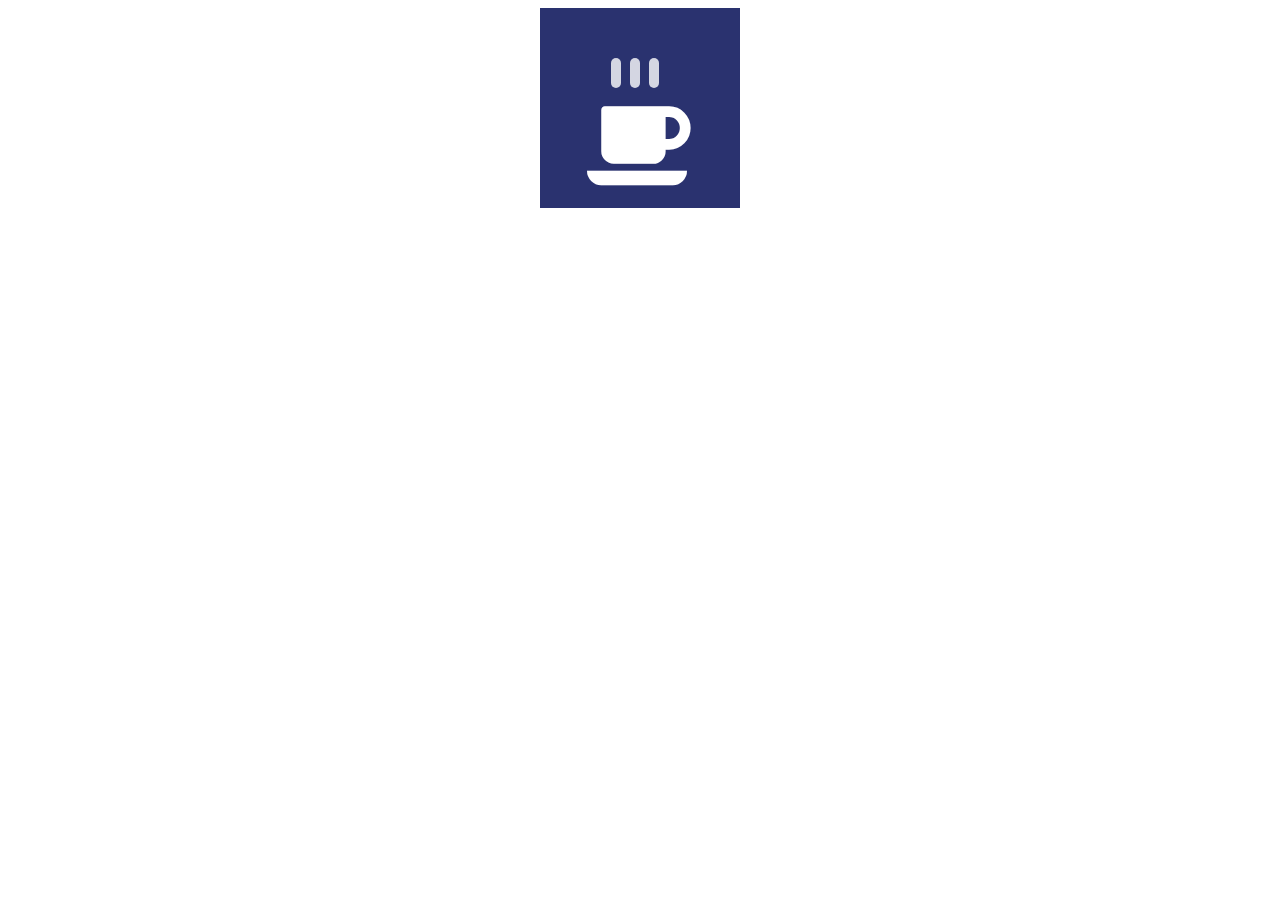
<file: work/animation/coffee/coffee1.html>
﻿<!DOCTYPE html>
<html xmlns="http://www.w3.org/1999/xhtml">
<head>
    <link href="fontawesome/css/font-awesome.css" rel="stylesheet" />
    <link href="coffee.css" rel="stylesheet" />
    <title></title>
</head>
<body>

    <div class="coffe">

        <div class="steem">
            <span></span>
            <span></span>
            <span></span>

          
        </div>

        <i class="fa fa-coffee"></i>
    </div>



   
</body>
</html>
</file>
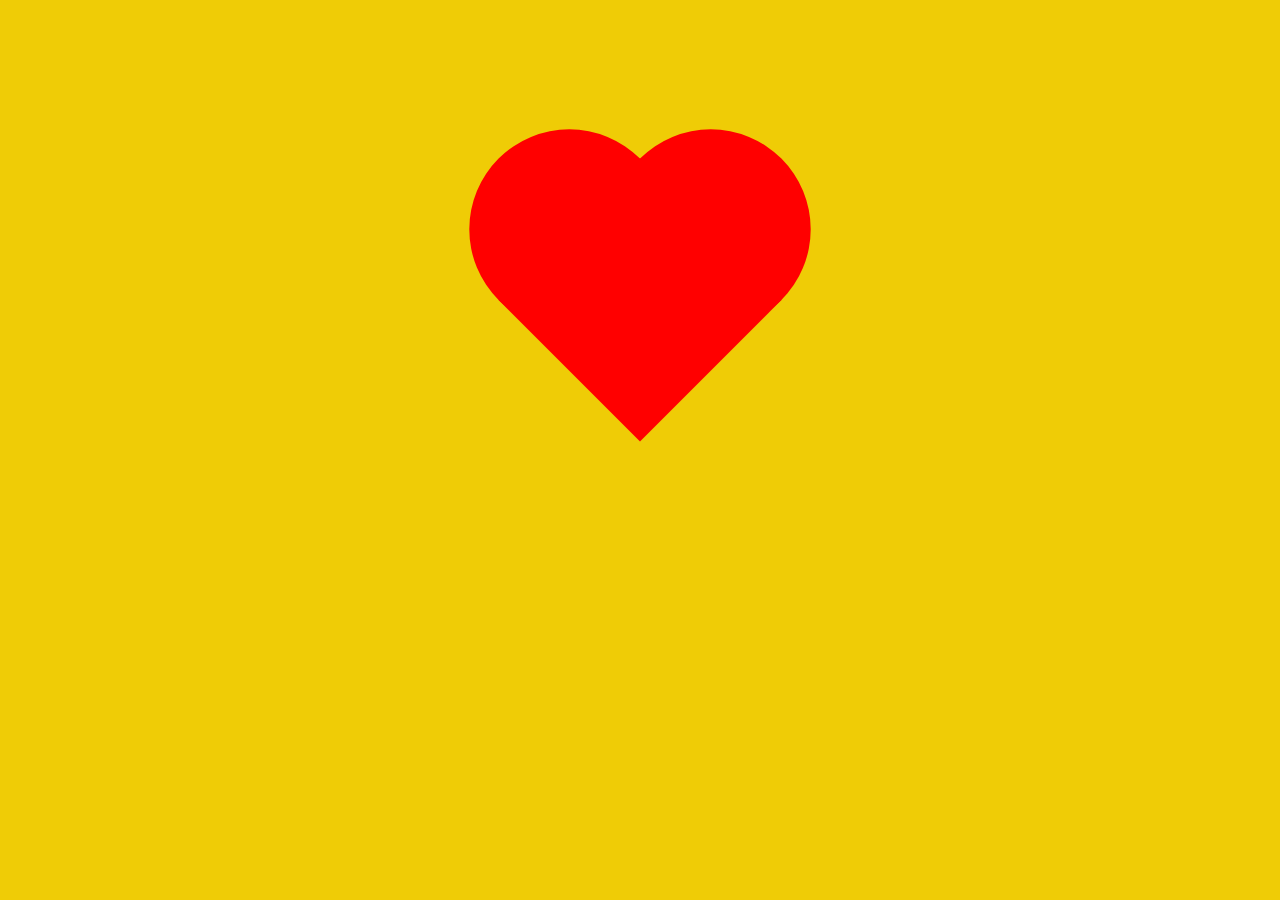
<file: work/animation/heart/HeartAnimation .html>
﻿<!DOCTYPE html>
<html xmlns="http://www.w3.org/1999/xhtml">
<head>
    <title></title>
    <link href="heart.css" rel="stylesheet" />
</head>
<body>
    <div class="heart">
        
    </div>
</body>
</html>
</file>
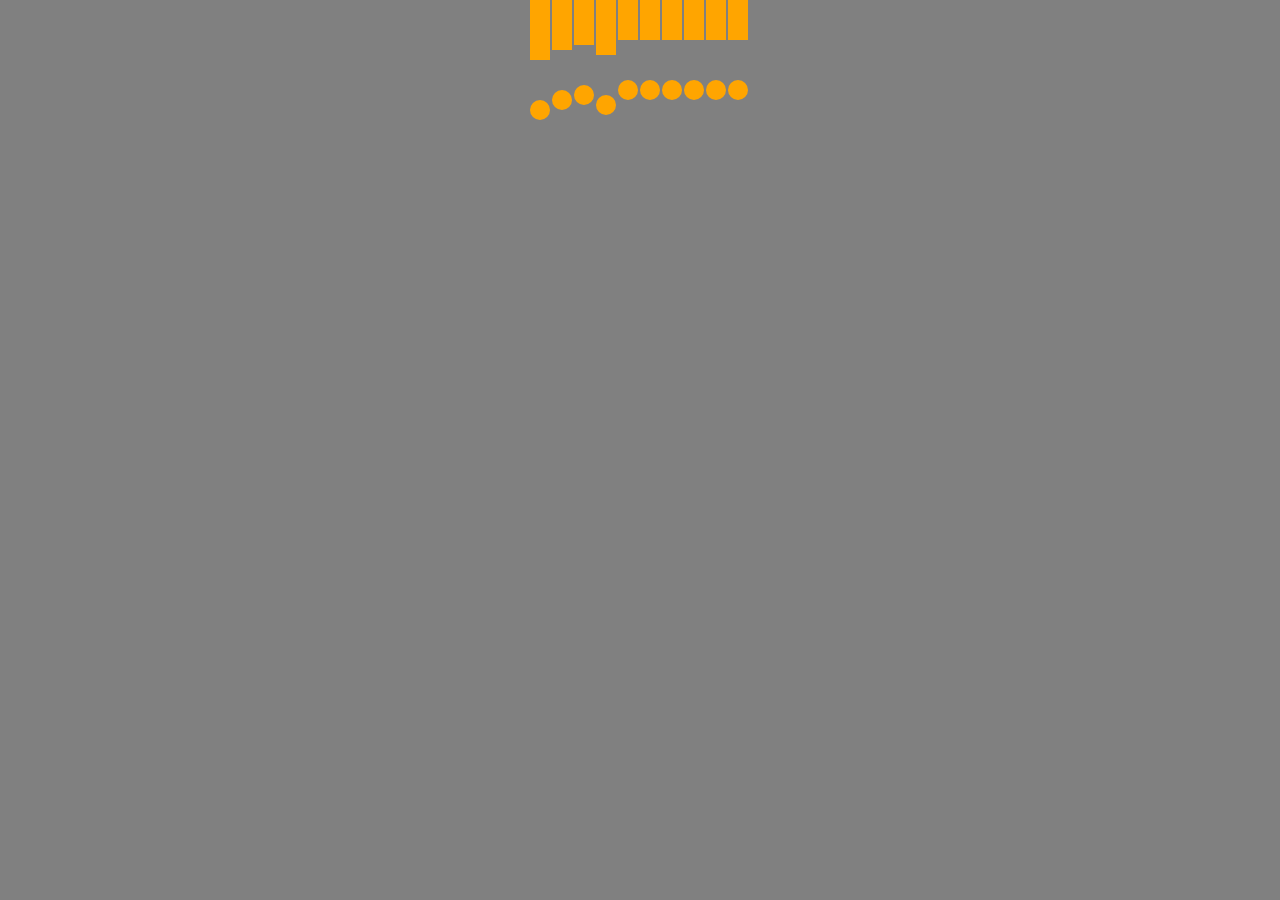
<file: work/animation/piano/page.html>
<!DOCTYPE html>
<html>
<head>
	<title></title>
	<link rel="stylesheet" type="text/css" href="site.css">

	</head>
	<body>
		<!--task-1-->
		<div class="box clear">
		<div class="main-box">
	<div class="top-box">
	</div>
	<div class="bottom-box">
	</div>
</div>
<div class="main-box">
	<div class="top-box">
	</div>
	<div class="bottom-box">
	</div>
</div>
<div class="main-box">
	<div class="top-box">
	</div>
	<div class="bottom-box">
	</div>
</div>
<div class="main-box">
	<div class="top-box">
	</div>
	<div class="bottom-box">
	</div>
</div>
<div class="main-box">
	<div class="top-box">
	</div>
	<div class="bottom-box">
	</div>
</div>
<div class="main-box">
	<div class="top-box">
	</div>
	<div class="bottom-box">
	</div>
</div>
<div class="main-box">
	<div class="top-box">
	</div>
	<div class="bottom-box">
	</div>
</div>
<div class="main-box">
	<div class="top-box">
	</div>
	<div class="bottom-box">
	</div>
</div>
<div class="main-box">
	<div class="top-box">
	</div>
	<div class="bottom-box">
	</div>
</div>
<div class="main-box">
	<div class="top-box">
	</div>
	<div class="bottom-box">
	</div>
</div>
</div>






	</body>

</html>
</file>
<file: work/animation/coffee/coffee.css>
﻿body
{

}
.coffe
{
    width:200px;
    height:200px;
    margin:0 auto;
    text-align:center;
    background-color:#2a326f;
}

.steem
{
    display:inline-block;
    margin-top:50px;
    margin-right: 5px;
}

.coffe i
{
    display:block;
    font-size:100px;    
    color:#fff;

}
.steem span
{
    display:inline-block;
    width:10px;
    height:30px;
    background-color: #fff;
    border-radius:10px;
    margin-right: 5px;
    opacity: 0.8;
   
    animation-iteration-count: infinite;
    animation-duration: 2s;
    animation-timing-function: linear;
    animation-play-state: running;
}


/*  first span */
.steem span:nth-child(1)
{
    animation-name:stem1animation;

}

@keyframes stem1animation {
   
    40%
    {
        transform:translateY(-30px);
        opacity:0;
    }

    41%
    {
        transform:translateY(0px);
        opacity:0;
    }
}


/* second span */


.steem span:nth-child(2)
{
    animation-name:stem1animation;
    animation-delay:1.0s;
}


@keyframes stem1animation {
   
    40%
    {
        transform:translateY(-30px);
        opacity:0;
    }

    41%
    {
        transform:translateY(0px);
        opacity:0;
    }
}


/* third span */


.steem span:nth-child(3)
{
    animation-name:stem1animation;

    animation-delay:1.5s;
}


@keyframes stem1animation {
   
    40%
    {
        transform:translateY(-30px);
        opacity:0;
    }

    41%
    {
        transform:translateY(0px);
        opacity:0;
    }
}
</file>
<file: work/animation/heart/heart.css>
﻿body {
    text-align: center;
    background-color: #efcc06;
}

* {
    margin: 0;
    padding: 0;
}

.piano-box {
    display: inline-block;
    margin-right: 10px;
    margin-top: -50px;
    animation-name: pianoanimation;
    animation-duration: 2s;
    animation-iteration-count:1;
    animation-play-state: running;
    animation-timing-function: linear;
}

@keyframes pianoanimation {
    50% {
        transform: translateY(50px);
    }
}

.piano-box:nth-child(1) {
    animation-delay: 0.1s;
}

.piano-box:nth-child(2) {
    animation-delay: 0.2s;
}

.piano-box:nth-child(3) {
    animation-delay: 0.3s;
}

.piano-box:nth-child(4) {
    animation-delay: 0.1s;
}

.piano-box:nth-child(5) {
    animation-delay: 0.2s;
}

.piano-box:nth-child(6) {
    animation-delay: 0.3s;
}





.piano {
    display: inline-block;
}

.piano-box .line {
    display: block;
    background-color: navy;
    width: 20px;
    height: 150px;
}

.piano-box .round {
    display: block;
    background-color: navy;
    height: 20px;
    width: 20px;
    border-radius: 50%;
    margin-top: 60px;
}

/*SkewBox*/
.skewBox {
}

    .skewBox span {
        display: inline-block;
        height: 60px;
        width: 60px;
        border: 5px solid rgba(255, 255, 255, 0.66);
        border-radius: 10px;
        position: absolute;
        animation-duration: 4s;
        animation-iteration-count: infinite;
        animation-play-state: running;
        animation-timing-function: linear;
    }





        .skewBox span:nth-child(1) {
            animation-name: skew1;
            /*transform:skewX(-60deg) scale(5);*/
        }

@keyframes skew1 {
    20% {
        transform: skewX(-60deg) scale(1.5);
    }

    21% {
        transform: skewX(0) scale(1);
    }

    40% {
        transform: skewX(-60deg) scale(2);
    }

    41% {
        transform: skewX(0) scale(1);
    }

    60% {
        transform: skewX(-60deg) scale(3);
    }

    61% {
        transform: skewX(0) scale(1);
    }

    80% {
        transform: skewX(-60deg) scale(4);
    }

    81% {
        transform: skewX(0) scale(1);
    }
}

.skewBox span:nth-child(2) {
    /*transform:skewX(60deg) scale(5);*/
    animation-name: skew2;
}

@keyframes skew2 {
    20% {
        transform: skewX(60deg) scale(1.5);
    }

    21% {
        transform: skewX(0) scale(1);
    }

    40% {
        transform: skewX(60deg) scale(2);
    }

    41% {
        transform: skewX(0) scale(1);
    }

    60% {
        transform: skewX(60deg) scale(3);
    }

    61% {
        transform: skewX(0) scale(1);
    }

    80% {
        transform: skewX(60deg) scale(4);
    }

    81% {
        transform: skewX(0) scale(1);
    }
}
/*Heart Animation*/
.heart {
    width: 200px;
    height: 200px;
    background-color: rgb(255, 0, 0);
    margin: 0 auto;
    margin-top: 200px;
    transform: rotate(45deg);
}

    .heart:after, .heart:before {
        content: "";
        display: inline-block;
        height: 200px;
        width: 200px;
        background-color: #f00;
        border-radius: 50%;
        position: absolute;
        animation-duration: 4s;
        animation-iteration-count: infinite;
        animation-play-state: running;
        animation-timing-function: linear;
    }

    .heart:before {
        left: -100px;
        animation-name: h1;
    }

@keyframes h1 {
    25%
    {
        left: -100px;

    }
    50% {
        left: 100px;
    }
    75%
    {
        left: 100px;

    }
}

.heart:after {
    top: -100px;
    right: 0;
    animation-name: h2;
}

@keyframes h2 {
    25% {
        top: 100px;
    }

    50% {
        top: 100px;
    }

    75% {
        top: -100px;
    }
    
}

.heart:hover:before {
    /*left: 100px;*/
}

/*.heart:hover:after {
        top: 100px;
    }*/
</file>
<file: work/animation/piano/site.css>
body
{
	background-color: gray;
}
*
{
	margin:0px;
	padding:0px;
}
.clear:after
{
	content:"";
	display:block;
	clear:both;
}
/*task-1*/
.box
{
	margin:0px auto;
	/*background-color:blue;
	*/
	display: block;
	height:200px;
	width:220px;
	
}
.main-box
{
	animation-timing-function:linear;
	animation-name:mainboxanimation;
	animation-play-state:running;
	transform:translateY(-30px);
	animation-duration:1s;
	animation-delay:0.5s;
	animation-iteration-count:infinite;
	animation-direction:normal;
	display: block;
	width:20px;
	margin-right:2px;
	float:left;
}
.top-box
{
	height:120px;
	width:20px;
	margin-bottom: 40px;
	background-color:orange;
	display: block;

}
.bottom-box
{
	height: 20px;
	width: 20px;
	border-radius: 50%;
	background-color: orange;
	display: block;

}
@keyframes mainboxanimation
{
	 50% {
        transform: translateY(-50px);
    }

	

}
.main-box:nth-child(1) {
    animation-delay: 0s;
    transform: translateY(-60px);

}
.main-box:nth-child(2) {
    animation-delay: 0.5s;
    transform: translateY(-70px);
}
.main-box:nth-child(3) {
    animation-delay: 0.4s;
    transform: translateY(-75px);
}
.main-box:nth-child(4) {
    animation-delay: 0.5s;
    transform: translateY(-65px);
}
.main-box:nth-child(5) {
    animation-delay: 0s;
    transform: translateY(-80px);
}
.main-box:nth-child(6) {
    animation-delay: 0.7s;
    transform: translateY(-80px);
}
.main-box:nth-child(7) {
    animation-delay: 0.4s;
    transform: translateY(-80px);
}
.main-box:nth-child(8) {
    animation-delay: 0.2s;
    transform: translateY(-80px);
}
.main-box:nth-child(9) {
    animation-delay: 0.3s;
    transform: translateY(-80px);
}
.main-box:nth-child(10) {
   animation-delay: s;
    transform: translateY(-80px);
}
</file>
